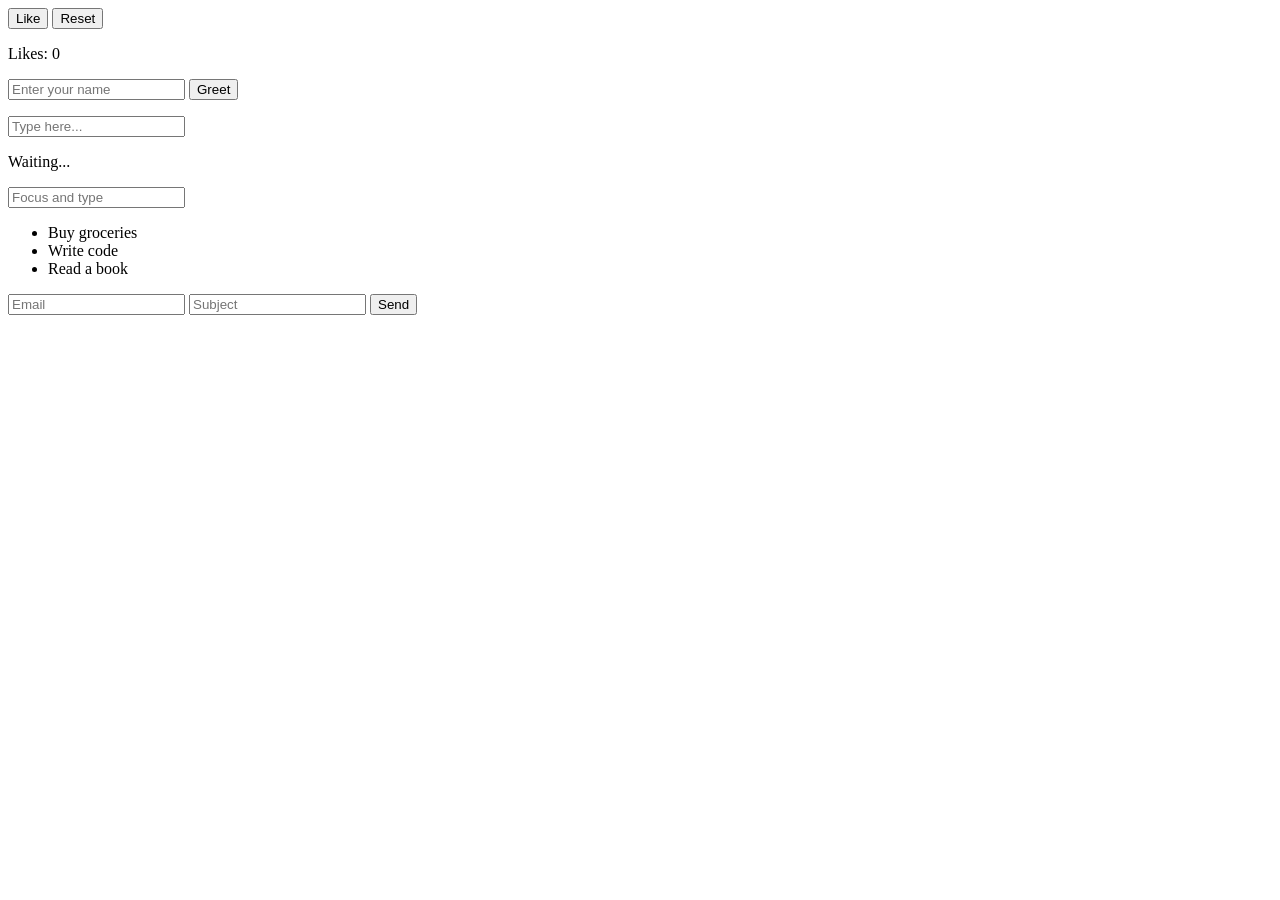
<file: addEventListenerInPractice/index.html>
<body> 
<button id="likeBtn">Like</button> 
<button id="resetBtn">Reset</button> 
<p id="likeCount">Likes: 0</p> 
<input id="nameInput" type="text" placeholder="Enter your name"> <button id="greetBtn">Greet</button> 
<p id="greetMsg"></p> 
<input id="liveInput" type="text" placeholder="Type here..."> <p id="liveOutput">Waiting...</p> 
<input id="keyInput" type="text" placeholder="Focus and type"> <p id="keyLog"></p> 
<ul id="taskList"> 
<li>Buy groceries</li> 
<li>Write code</li> 
<li>Read a book</li> 
</ul> 
<form id="contactForm"> 
<input id="emailInput" type="email" placeholder="Email"> <input id="subjectInput" type="text" placeholder="Subject"> <button type="submit">Send</button> 
</form> 
<p id="formStatus"></p> 
<script src="script.js"></script>
</body>
</file>
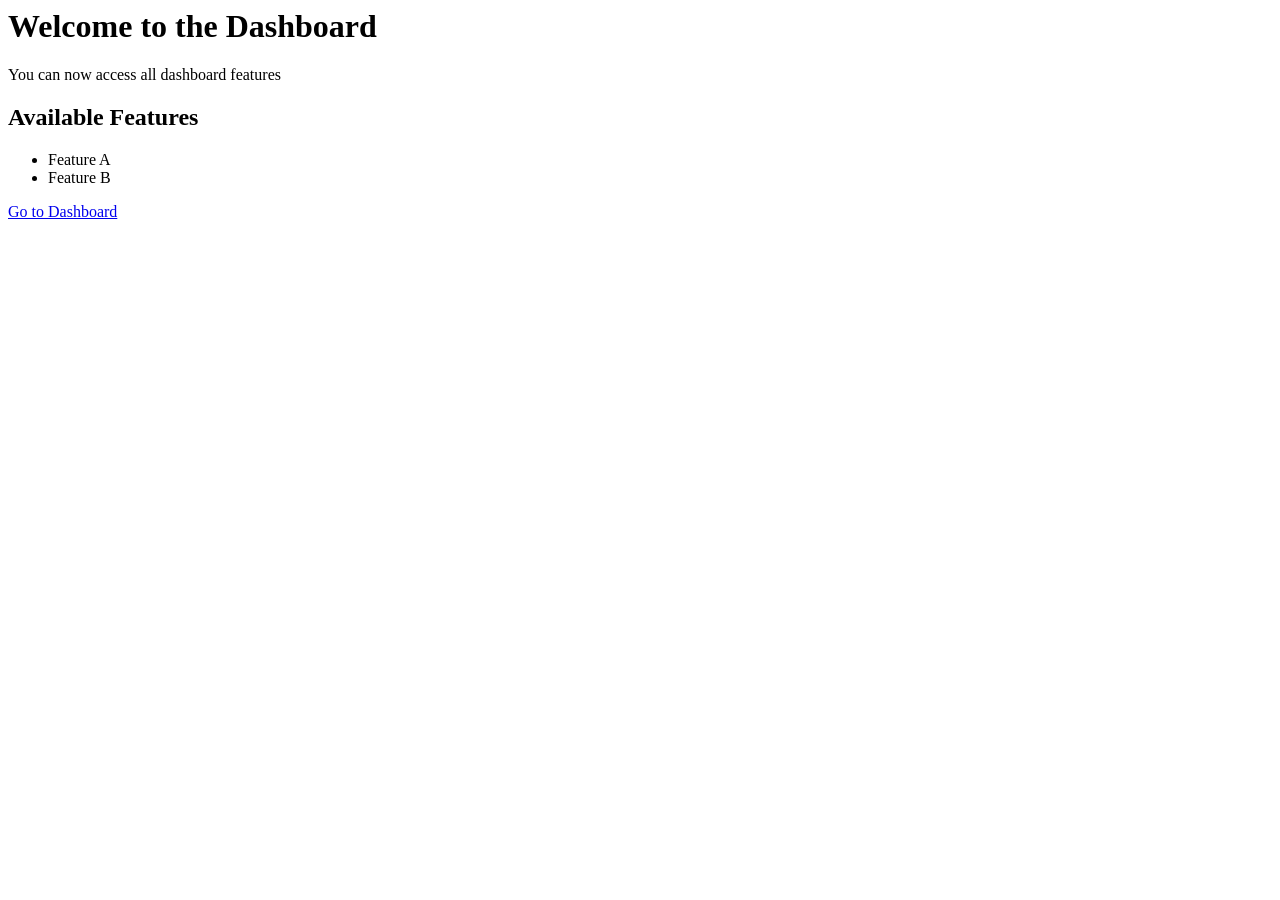
<file: thePageThatLoadsWrong/index.html>
<body>
<div id="app">
<h1 id="mainTitle">???</h1>
<p class="description hidden">This page is not ready yet.</p>
<ul id="features">
<li class="feature">Feature A</li>
<li class="feature">Feature B</li>
<li class="feature">REMOVE ME</li>
</ul>
<a id="mainLink" href="#">Broken Link</a>
</div>
<script src="script.js"></script>
</body>
</file>
